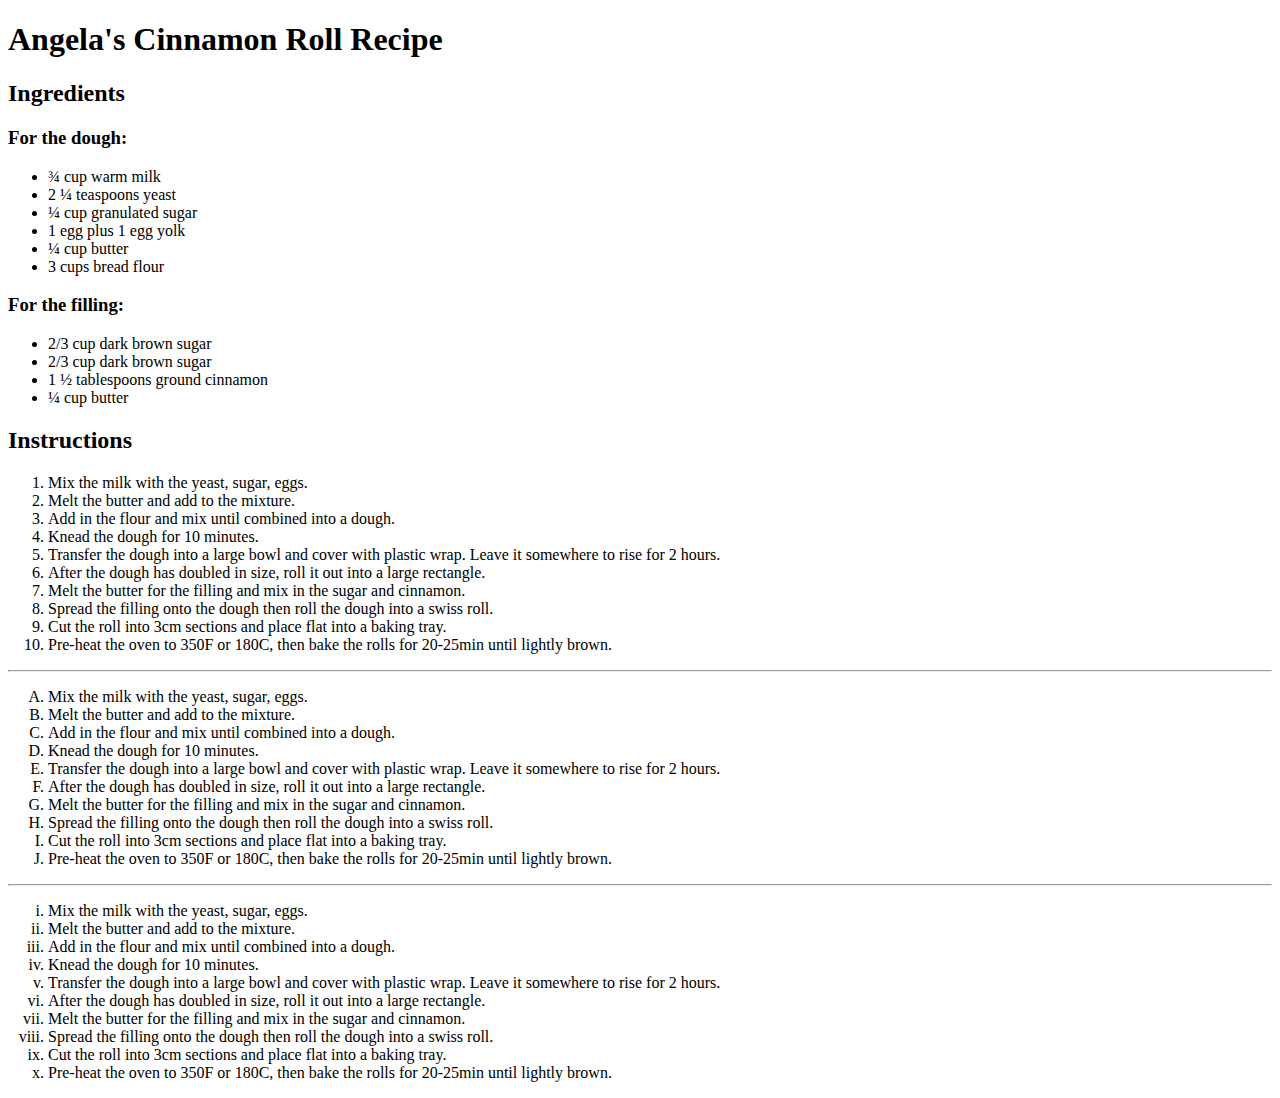
<file: 3.0 List Elements/index.html>
<!DOCTYPE html>
<html lang="en">
<head>
    <meta charset="UTF-8">
    <meta name="viewport" content="width=device-width, initial-scale=1.0">
    <title>List element</title>
</head>
<body>
    <h1>Angela's Cinnamon Roll Recipe</h1>

<h2>Ingredients</h2>
<h3>For the dough:</h3>
<ul>
    <li>¾ cup warm milk</li>
    <li>2 ¼ teaspoons yeast</li> 
    <li>¼ cup granulated sugar</li>
    <li>1 egg plus 1 egg yolk</li>
    <li>¼ cup butter</li>
    <li>3 cups bread flour</li>
</ul>

<h3>For the filling:</h3>
<ul>
    <li>2/3 cup dark brown sugar </li>
    <li>2/3 cup dark brown sugar</li>
    <li>1 ½ tablespoons ground cinnamon</li>
    <li>¼ cup butter</li>
</ul>
<h2>Instructions</h2>
<ol>
    <li>Mix the milk with the yeast, sugar, eggs.</li>
    <li>Melt the butter and add to the mixture.</li>
    <li>Add in the flour and mix until combined into a dough.</li>
    <li>Knead the dough for 10 minutes. </li>
    <li>Transfer the dough into a large bowl and cover with plastic wrap. Leave it somewhere to rise for 2 hours.</li>
    <li>After the dough has doubled in size, roll it out into a large rectangle.</li>
    <li>Melt the butter for the filling and mix in the sugar and cinnamon.</li>
    <li>Spread the filling onto the dough then roll the dough into a swiss roll. </li>
    <li>Cut the roll into 3cm sections and place flat into a baking tray.</li>
    <li>Pre-heat the oven to 350F or 180C, then bake the rolls for 20-25min until lightly brown. </li>
    </ol>
<hr>

<ol type="A">
    <li>Mix the milk with the yeast, sugar, eggs.</li>
    <li>Melt the butter and add to the mixture.</li>
    <li>Add in the flour and mix until combined into a dough.</li>
    <li>Knead the dough for 10 minutes. </li>
    <li>Transfer the dough into a large bowl and cover with plastic wrap. Leave it somewhere to rise for 2 hours.</li>
    <li>After the dough has doubled in size, roll it out into a large rectangle.</li>
    <li>Melt the butter for the filling and mix in the sugar and cinnamon.</li>
    <li>Spread the filling onto the dough then roll the dough into a swiss roll. </li>
    <li>Cut the roll into 3cm sections and place flat into a baking tray.</li>
    <li>Pre-heat the oven to 350F or 180C, then bake the rolls for 20-25min until lightly brown. </li>
</ol>
<hr>
<ol type="i">
    <li>Mix the milk with the yeast, sugar, eggs.</li>
    <li>Melt the butter and add to the mixture.</li>
    <li>Add in the flour and mix until combined into a dough.</li>
    <li>Knead the dough for 10 minutes. </li>
    <li>Transfer the dough into a large bowl and cover with plastic wrap. Leave it somewhere to rise for 2 hours.</li>
    <li>After the dough has doubled in size, roll it out into a large rectangle.</li>
    <li>Melt the butter for the filling and mix in the sugar and cinnamon.</li>
    <li>Spread the filling onto the dough then roll the dough into a swiss roll. </li>
    <li>Cut the roll into 3cm sections and place flat into a baking tray.</li>
    <li>Pre-heat the oven to 350F or 180C, then bake the rolls for 20-25min until lightly brown. </li>
</ol>
</body>
</html>
</file>
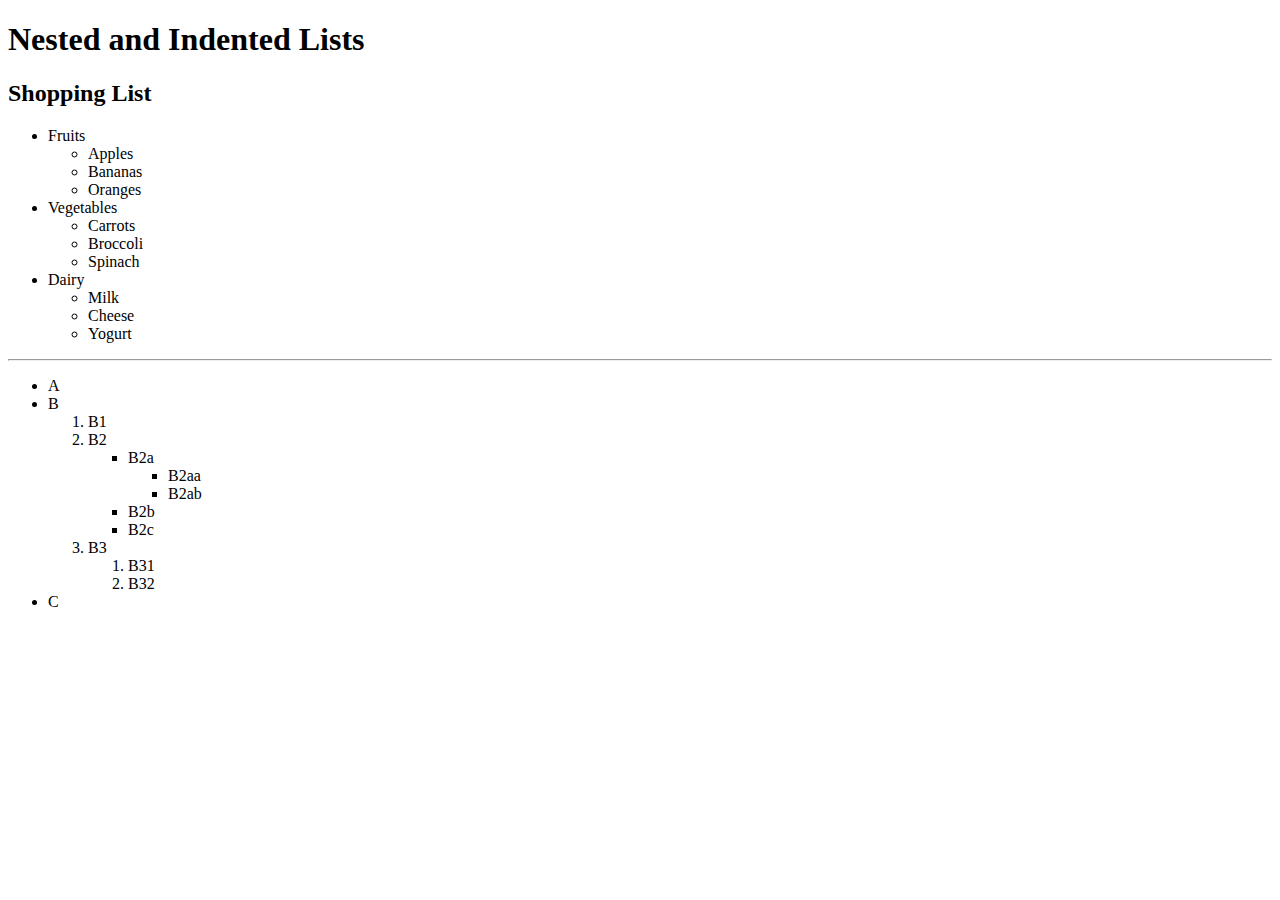
<file: 3.1 Nesting and Indentation/index.html>
<!-- Write your code below -->
 <!DOCTYPE html>
 <html lang="en">
 <head>
    <meta charset="UTF-8">
    <meta name="viewport" content="width=device-width, initial-scale=1.0">
    <title>nesting and identation</title>
 </head>
 <body>
    <h1>Nested and Indented Lists</h1>
    <h2>Shopping List</h2>
    <ul>
        <li>Fruits
            <ul>
                <li>Apples</li>
                <li>Bananas</li>
                <li>Oranges</li>
            </ul>
        </li>
        <li>Vegetables
            <ul>
                <li>Carrots</li>
                <li>Broccoli</li>
                <li>Spinach</li>
            </ul>
        </li>
        <li>Dairy
            <ul>
                <li>Milk</li>
                <li>Cheese</li>
                <li>Yogurt</li>
            </ul>
        </li>
    </ul>

<hr>

<ul>
    <li>A</li>
    <li>B</li>
    <ol type="1">
        <li>B1</li>
        <li>B2</li>
        <ul>
            <li>B2a</li>
            <ul>
                <li>B2aa</li>
                <li>B2ab</li>
            </ul>
            <li>B2b</li>
            <li>B2c</li>
        </ul>
        <li>B3</li>
        <ol>
            <li>B31</li>
            <li>B32</li>
        </ol>
    </ol>
    <li>C</li>
</ul>
    
 </body>
 </html>
</file>
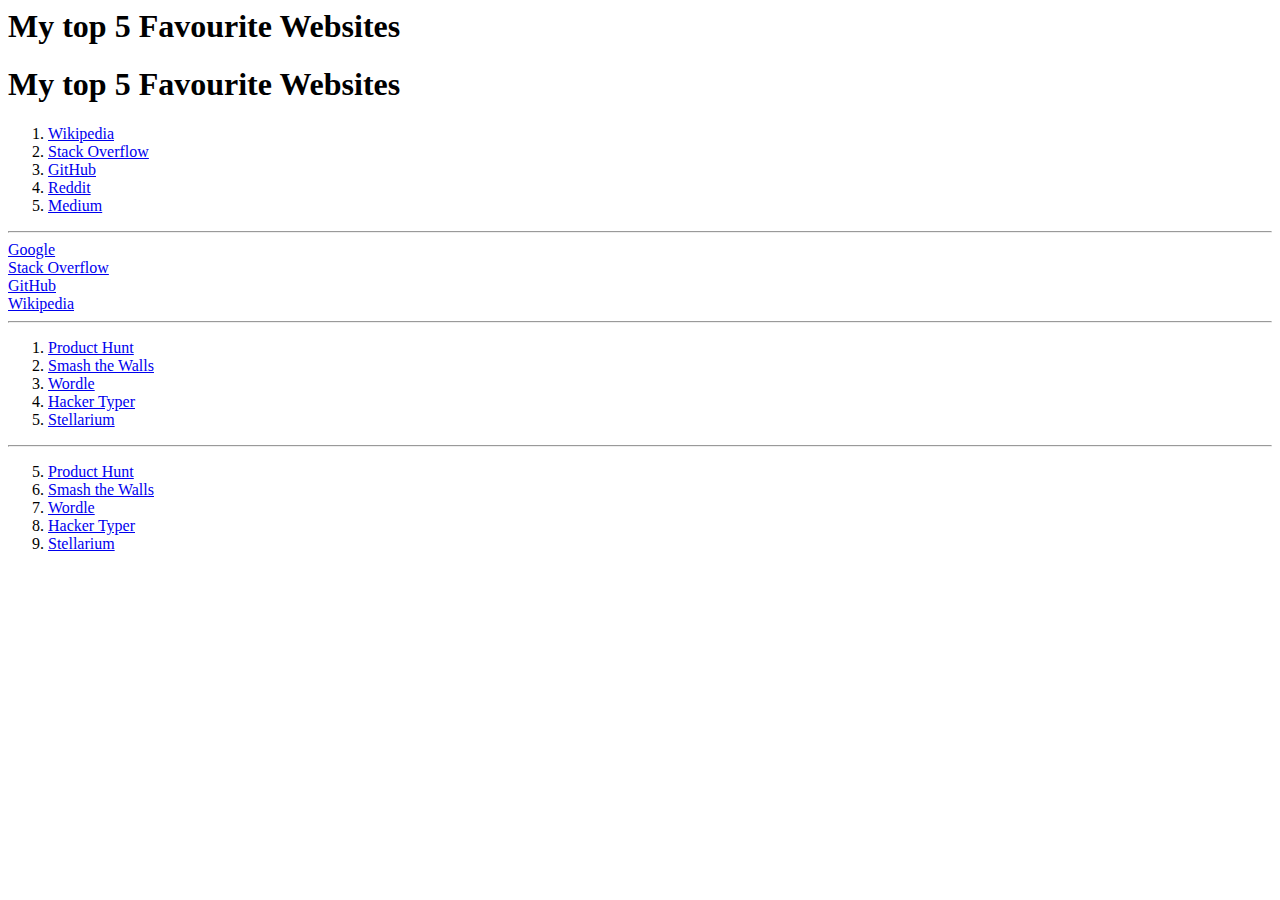
<file: 3.2 Anchor Elements/index.html>
<h1>My top 5 Favourite Websites</h1>
<!-- Write your code below -->
 <!DOCTYPE html>
 <html lang="en">
 <head>
    <meta charset="UTF-8">
    <meta name="viewport" content="width=device-width, initial-scale=1.0">
    <title>anchor tag</title>
 </head>
 <body>
    <h1>My top 5 Favourite Websites</h1>
    <ol>
        <li><a href="https://www.wikipedia.org/" target="_blank">Wikipedia</a></li>
        <li><a href="https://www.stackoverflow.com/" target="_blank">Stack Overflow</a></li>
        <li><a href="https://www.github.com/" target="_blank">GitHub</a></li>
        <li><a href="https://www.reddit.com/" target="_blank">Reddit</a></li>
        <li><a href="https://www.medium.com/" target="_blank">Medium</a></li>
    </ol>
    
<hr>

    <!-- target="blank" is used to open the link in a new tab -->
    <a href="https://www.google.com/">Google</a><br>
    <a href="https://www.stackoverflow.com/">Stack Overflow</a><br>
    <a href="https://www.github.com/">GitHub</a><br>
    <a href="https://www.wikipedia.org/">Wikipedia</a>
    <hr>

    <ol>
  <li><a href="https://www.producthunt.com/">Product Hunt</a></li>
  <li><a href="https://smashthewalls.com/">Smash the Walls</a></li>
  <li><a href="https://www.nytimes.com/games/wordle">Wordle</a></li>
  <li><a href="https://hackertyper.com/">Hacker Typer</a></li>
  <li><a href="https://stellarium-web.org/">Stellarium</a></li>
</ol>

<hr>

<!-- Extra challenge Solution-->
<ol start="5">
  <li><a href="https://www.producthunt.com/">Product Hunt</a></li>
  <li><a href="https://smashthewalls.com/">Smash the Walls</a></li>
  <li><a href="https://www.nytimes.com/games/wordle">Wordle</a></li>
  <li><a href="https://hackertyper.com/">Hacker Typer</a></li>
  <li><a href="https://stellarium-web.org/">Stellarium</a></li>
</ol>
 </body>
 </html>
</file>
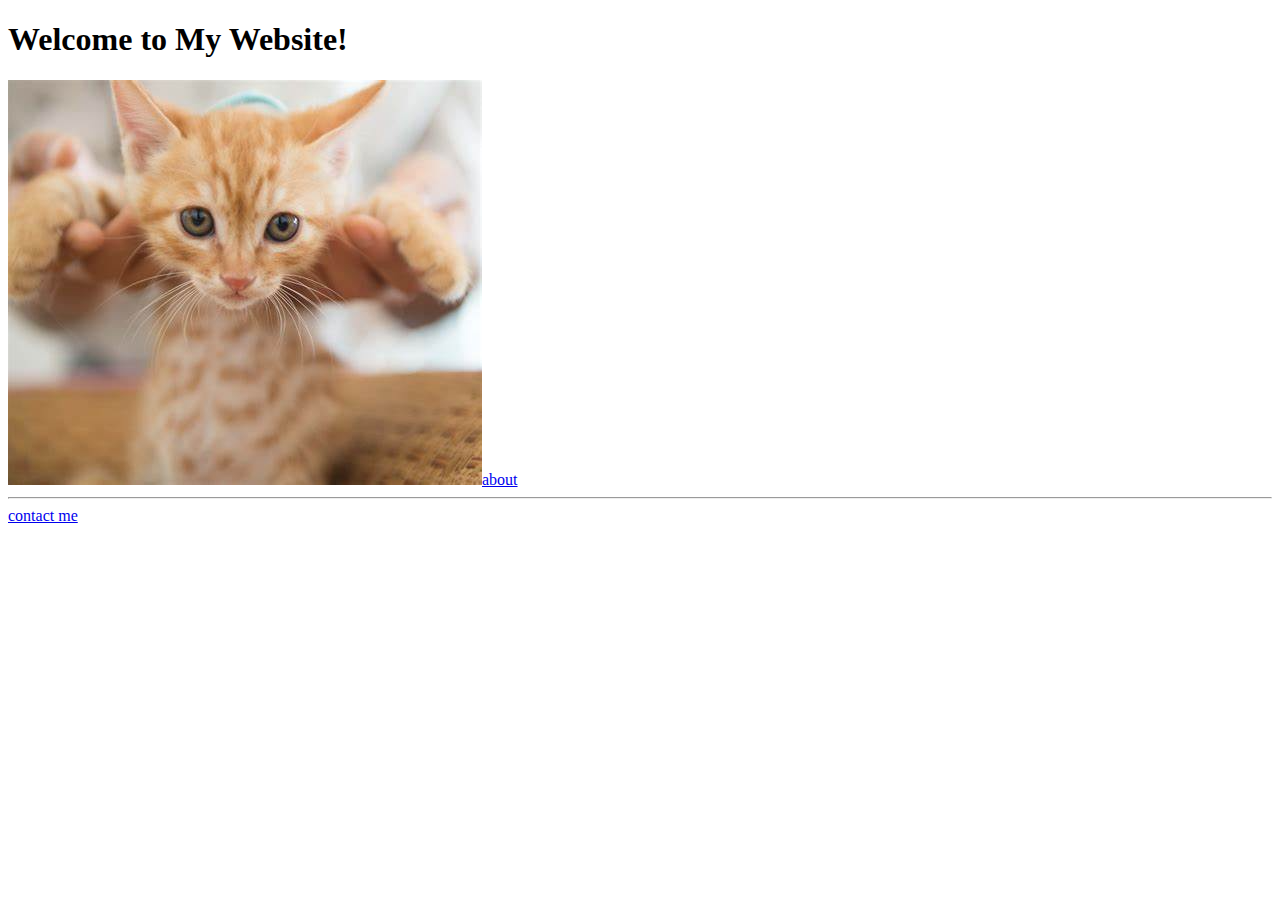
<file: 4.1+Webpages/index.html>
<!DOCTYPE html>
 <html lang="en">
 <head>
    <meta charset="UTF-8">
    <meta name="viewport" content="width=device-width, initial-scale=1.0">
    <title>Webpages</title>
 </head>
 <body>
    <h1>Welcome to My Website!</h1>
<!-- Add an image of yourself that links to the about page -->
<a href="./public/about.html"><img src="./assets/images/cat.png">about</a>
<hr />
<!-- Add a link to your contact me page here -->
 <a href="./public/contact.html">contact me </a>
 </body>
 </html>
</file>
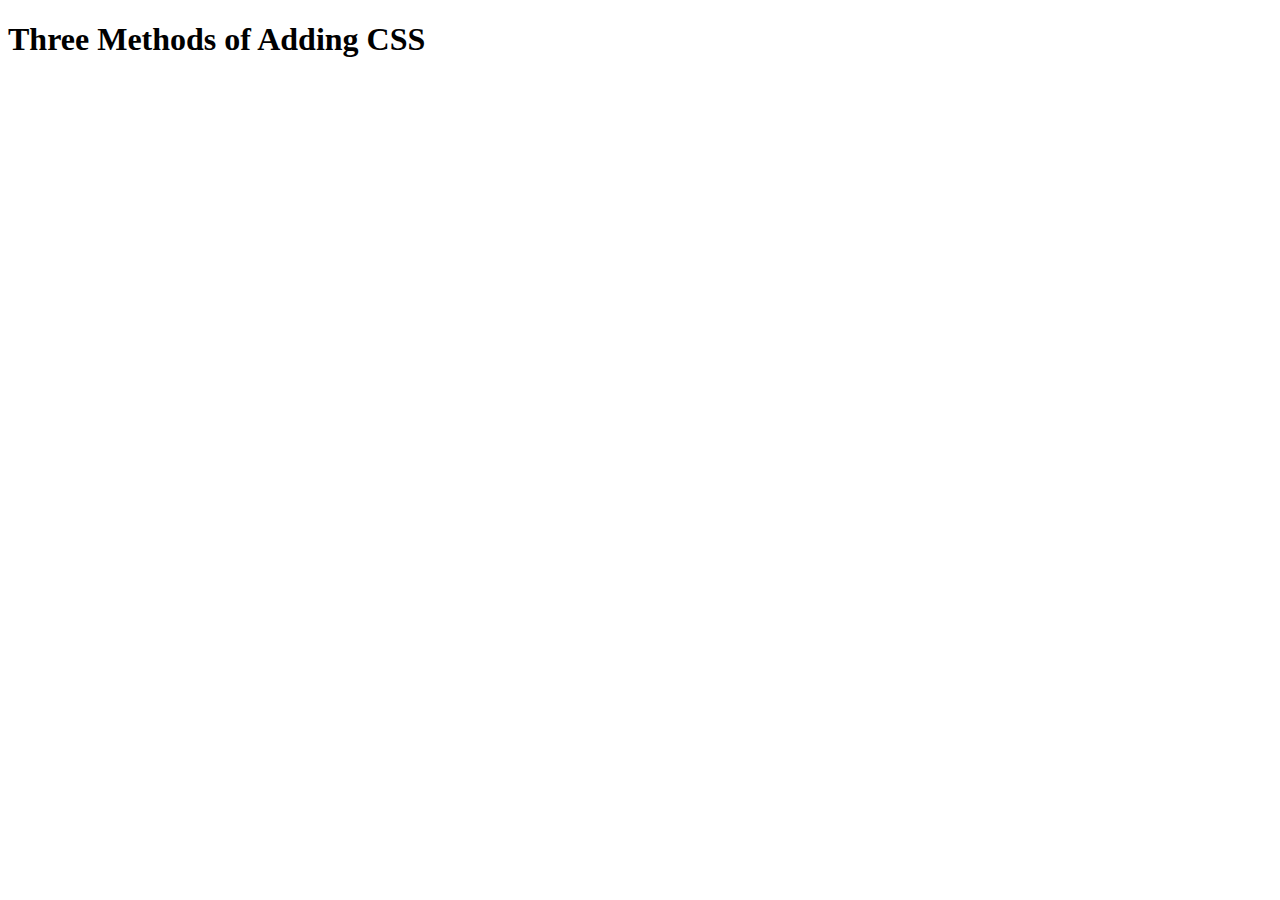
<file: 5.1. Adding CSS/index.html>
<!DOCTYPE html>
<html lang="en">

<head>
  <meta charset="UTF-8">
  <title>Adding CSS</title>
</head>

<body>
  <h1>Three Methods of Adding CSS</h1>
  <!-- Create 3 Links to The 3 Webpages: inline, internal and external -->
</body>

</html>
</file>
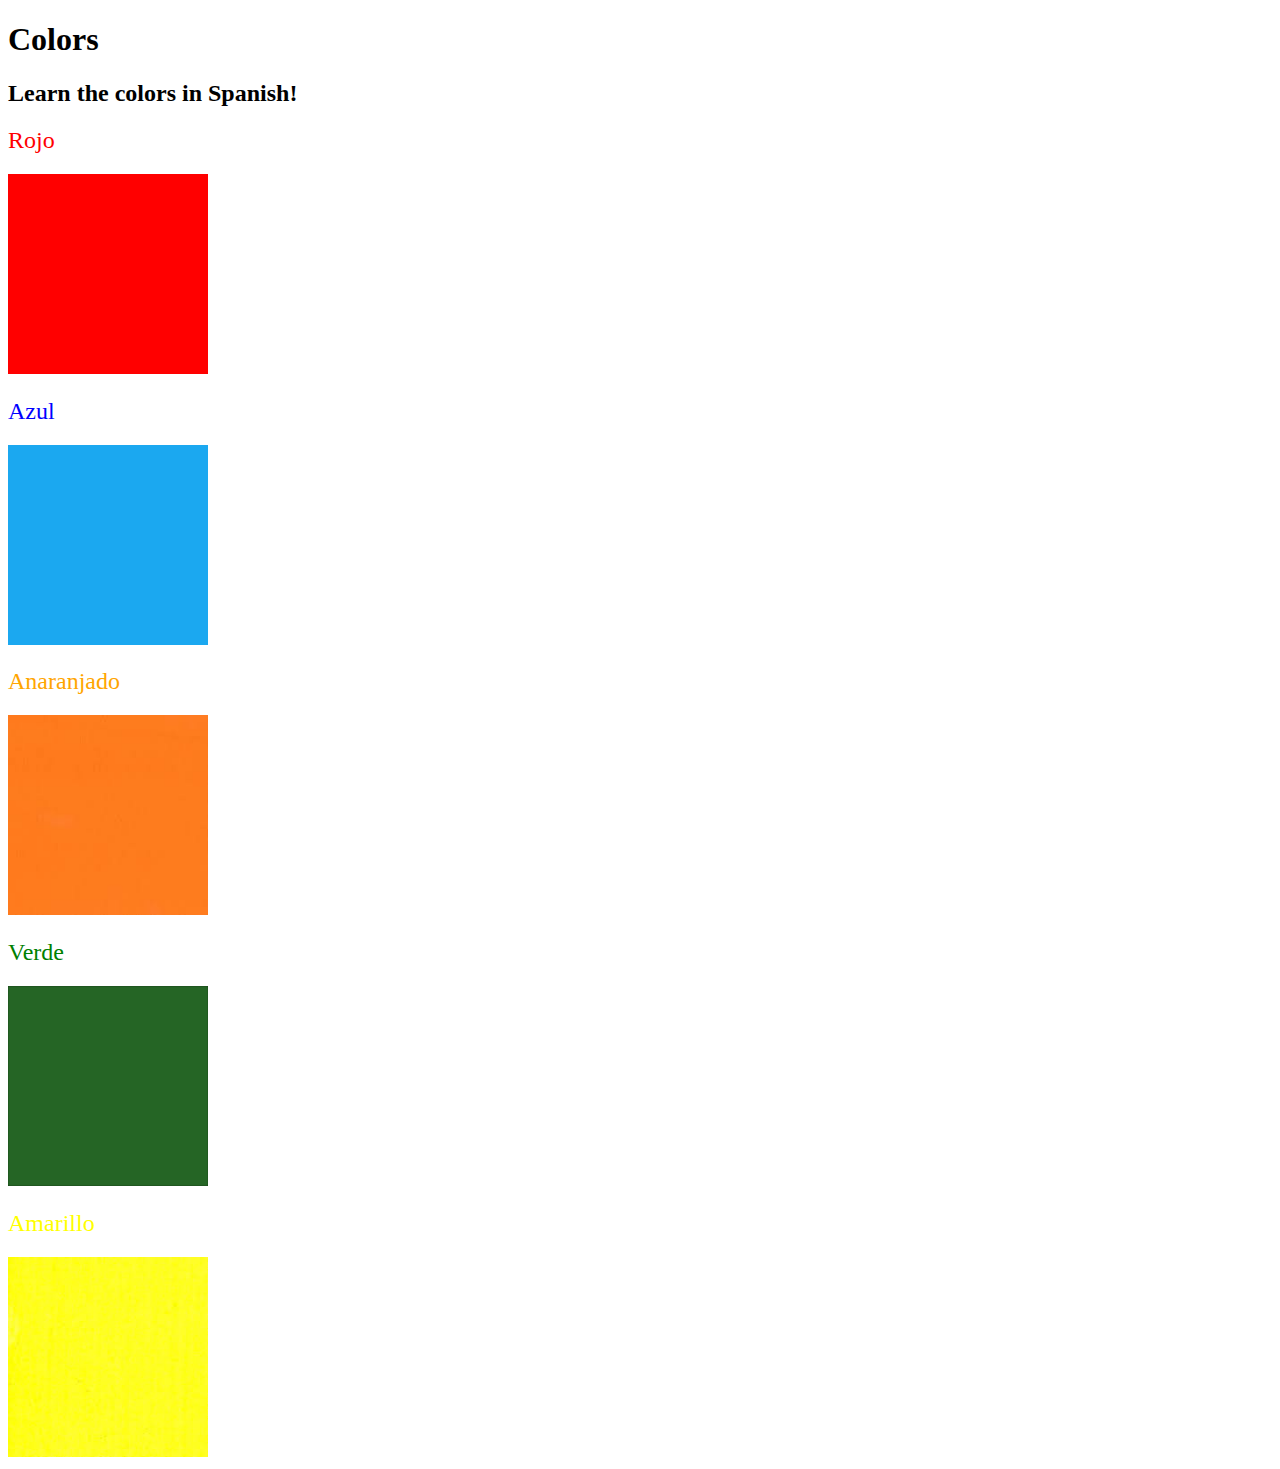
<file: 5.4+Color+Vocab+Project/index.html>
<!DOCTYPE html>
<html lang="en">
  <head>
    <meta charset="UTF-8" />
    <title>Spanish Vocabulary</title>
    <link rel="stylesheet" href="./style.css" />
  </head>

  <body>
    <h1>Colors</h1>
    <h2>Learn the colors in Spanish!</h2>
    <h2 class="color-title" id="red">Rojo</h2>
    <img src="./assets/images/red.png" alt="red" />

    <h2 class="color-title" id="blue">Azul</h2>
    <img src="./assets/images/blue.png" alt="blue" />

    <h2 class="color-title" id="orange">Anaranjado</h2>
    <img src="./assets/images/orange.png" alt="orange" />

    <h2 class="color-title" id="green">Verde</h2>
    <img src="./assets/images/green.png" alt="green" />

    <h2 class="color-title" id="yellow">Amarillo</h2>
    <img src="./assets/images/yellow.png" alt="yellow" />
  </body>
</html>

<!-- 
TODOs
IMPORTANT: You should not need to make ANY CHANGES to index.html
All code should be written in your CSS file.

1. Create a CSS file and incorporate it as an external stylesheet.
2. Use CSS to style each of the color titles to meaning. 
Hint: Use the id to help if you don't know the words in spanish.
3. Use CSS to change all the color titles to have "font-weight: normal;"
4. Use CSS (not HTML) to make all the images 200px heigh and 200px wide. 
Hint: 
https://developer.mozilla.org/en-US/docs/Web/CSS/height
https://developer.mozilla.org/en-US/docs/Web/CSS/width
-->
</file>
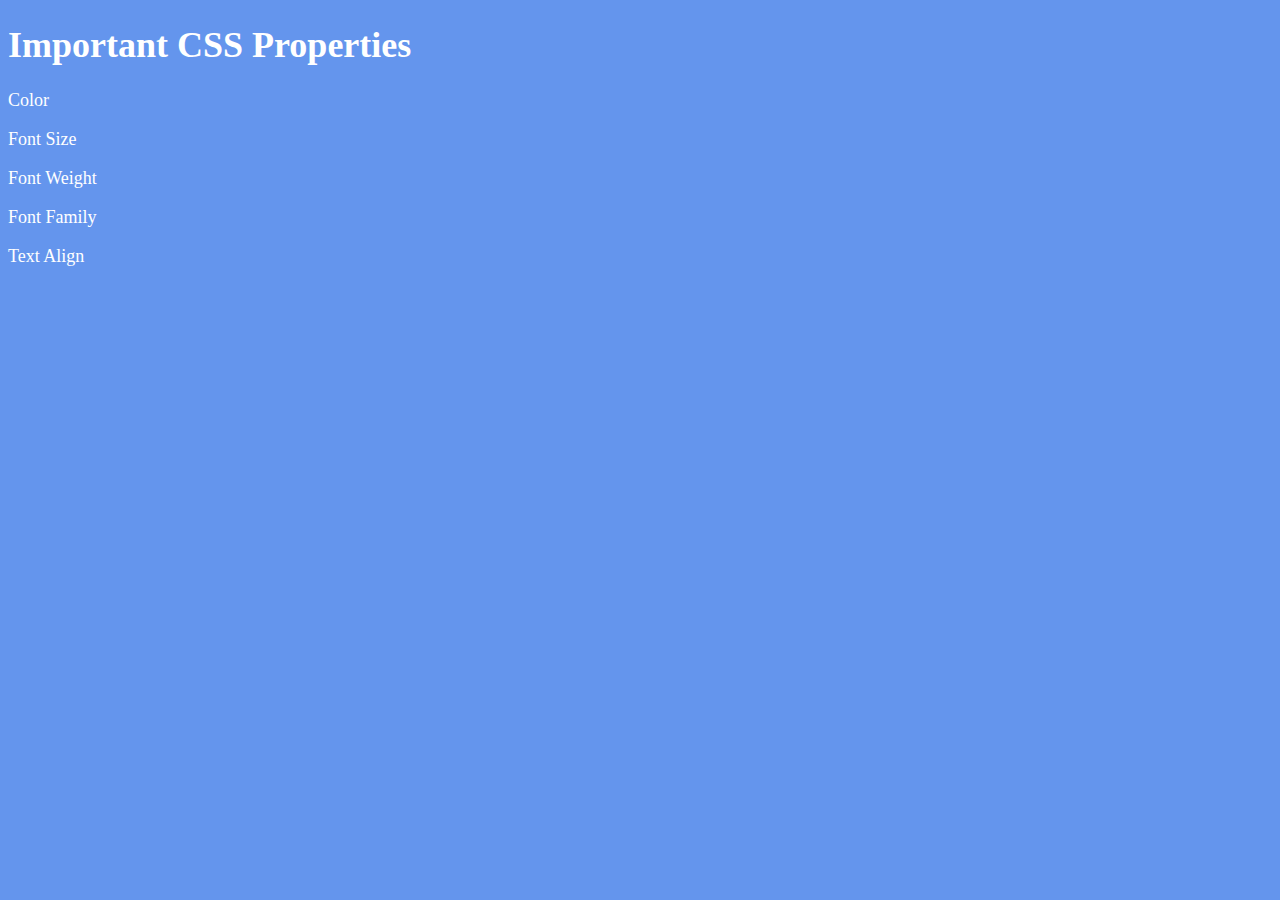
<file: 6.1+Font+Properties/index.html>
<!DOCTYPE html>
<html lang="en">

<head>
  <meta charset="UTF-8">
  <title>CSS Properties</title>
  <style>
    body {
      background-color: cornflowerblue;
      color: white;
      font-size: 18px;
    }

    /* Don't change the CSS above, add Your CSS below */

    
  </style>
</head>

<body>
  <h1>Important CSS Properties</h1>
  <p>Color</p>
  <p>Font Size</p>
  <p>Font Weight</p>
  <p>Font Family</p>
  <p>Text Align</p>

  <!-- TODOs
  1. Change the color of <p>Color</p> to "coral" color.
  2. Change the font size of <p>Font Size</p> to 2X the size of the root font size.
  3. Change the font weight of <p>Font Weight</p> to 900.
  4. Change the font family of <p>Font Family</p> to the Google font Caveat with regular (400) font weight.
  Link: https://fonts.google.com/specimen/Caveat
  5. Change the <p>Text Align</p> to right align.
  6. Change the the root (html element) font size to 30px -->
</body>

</html>
</file>
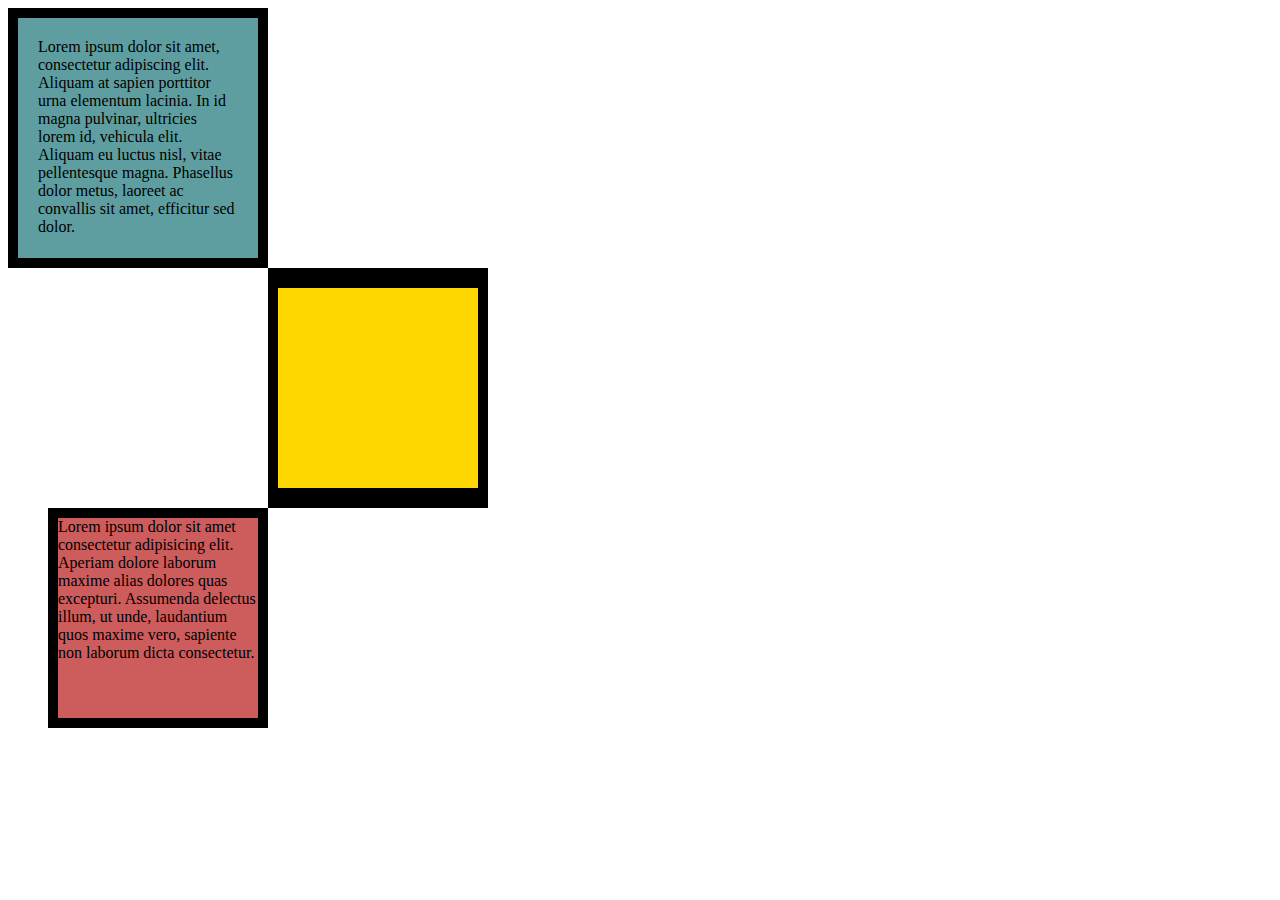
<file: 6.3 CSS Box Model/index.html>
<!DOCTYPE html>
<html lang="en">

<head>
  <meta charset="UTF-8">
  <title>CSS Box Model</title>
  <style>
    /* Write your CSS code here */
    div {
    height: 200px;
    width: 200px;
  }
  p {
      margin: 0;
    }

  #first {
    background-color: cadetblue;
    padding: 20px;
    border: 10px solid black;
  }
  #second{
    background-color: gold;
    border: solid black;
    border-width: 20px 10px;
    margin-left: 260px;
  }
  #third {
      background-color: indianred;
      border: 10px solid black;
      margin-left: 40px;
    }
  </style>
</head>

<body>


  <!-- TODOs:
1. Create 3 Boxes using the div element.
2. Set their sizes to 200px heigh by 200px wide.
3. Set different background colors for each of the boxes (I used cadetblue, gold and indianred).
4. Add a paragraph <p> element into the first div and add the following words:
    Lorem ipsum dolor sit amet, consectetur adipiscing elit. Aliquam at sapien porttitor urna elementum lacinia. In
    id magna pulvinar, ultricies lorem id, vehicula elit. Aliquam eu luctus nisl, vitae pellentesque magna. Phasellus
    dolor metus, laoreet ac convallis sit amet, efficitur sed dolor.
5. Set the 1st div to have 20px padding all around with a black 10px border.
6. Fix the style of the <p> element to remove all margins.
Hint: Use the CSS inspector in Chrome.
7. Set the 2nd div to have a 20px border on top and bottom and 10px border left and right. (See goal image)
8. Set the 3rd div to have a 10px border 
9. Set the margins for the divs so that each box corner touches the other. (See the goal image)
-->

<div id="first">
    <p>Lorem ipsum dolor sit amet, consectetur adipiscing elit. Aliquam at sapien porttitor urna elementum lacinia. In
      id magna pulvinar, ultricies lorem id, vehicula elit. Aliquam eu luctus nisl, vitae pellentesque magna. Phasellus
      dolor metus, laoreet ac convallis sit amet, efficitur sed dolor. </p>
  </div>
  <div id="second">

  </div>
  <div id="third">
      <p> Lorem ipsum dolor sit amet consectetur adipisicing elit. Aperiam dolore laborum maxime alias dolores quas excepturi. Assumenda delectus illum, ut unde, laudantium 
        quos maxime vero, sapiente non laborum dicta consectetur.</p>
  </div>

</body>

</html>
</file>
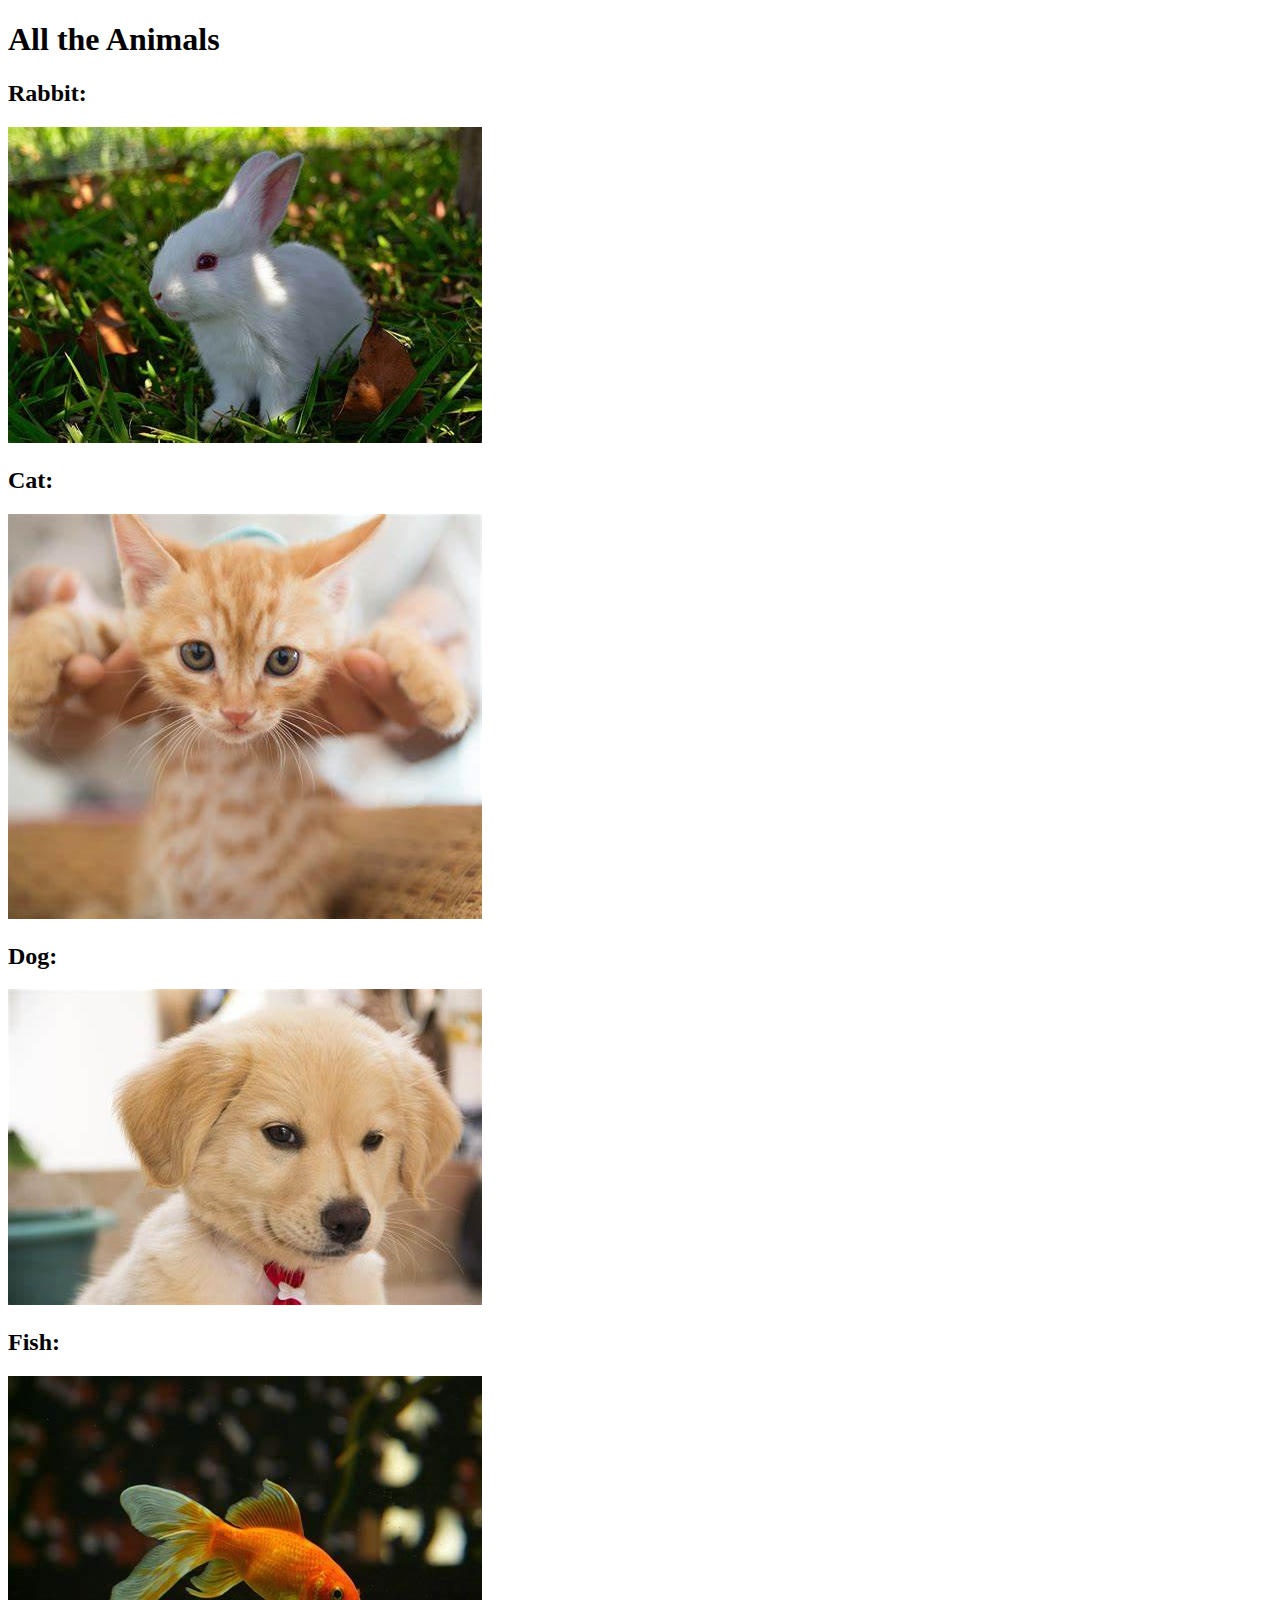
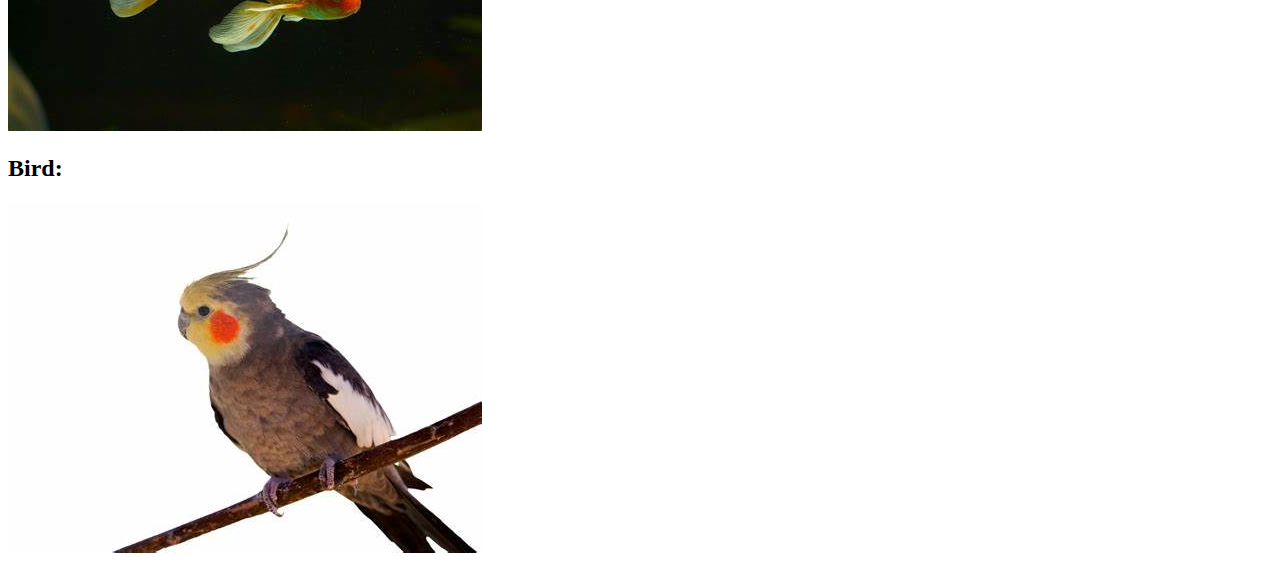
<file: 4.0 File Paths/Folder0/index.html>
<!DOCTYPE html>
<html lang="en">
<head>
    <meta charset="UTF-8">
    <meta name="viewport" content="width=device-width, initial-scale=1.0">
    <title>file path</title>
</head>
<body>
<h1>All the Animals</h1>

<h2>Rabbit:</h2>
<img src="./rabbit.png" alt="rabbit">
<h2>Cat:</h2>
<img src="./Folder3/cat.png" alt="cat">
<h2>Dog:</h2>
<img src="../dog.png" alt="dog">
<h2>Fish:</h2>
<img src="../Folder1/fish.png" alt="fish">
<h2>Bird:</h2>
<img src="../Folder1/Folder2/bird.png" alt="bird">
</body>
</html>
</file>
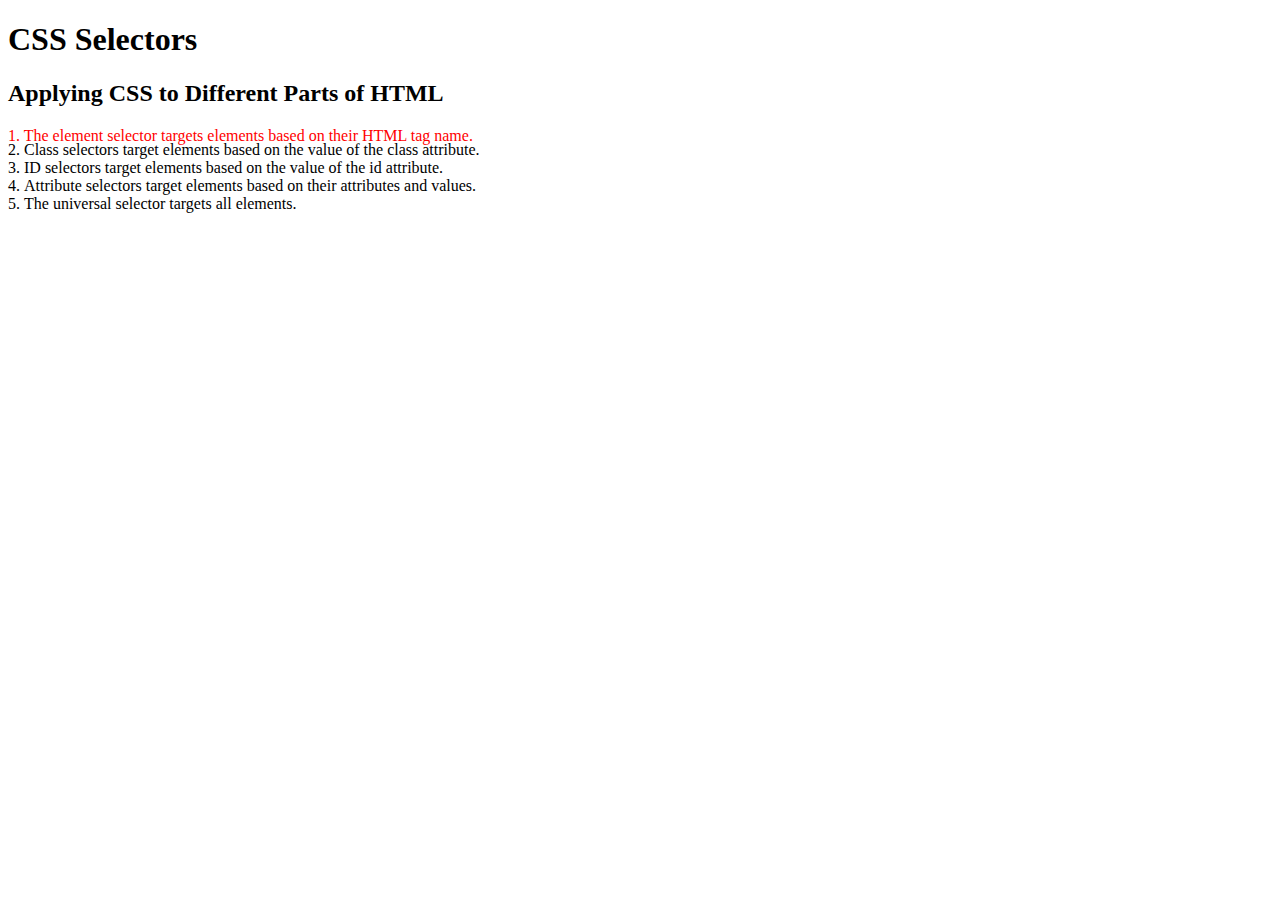
<file: 5.3+CSS+Selectors/5.3 CSS Selectors/index.html>
<!DOCTYPE html>
<html lang="en">

<head>
  <meta charset="UTF-8">
  <title>CSS Selectors</title>
  <link rel="stylesheet" href="./style.css" />
</head>

<body>
  <h1>CSS Selectors</h1>
  <h2>Applying CSS to Different Parts of HTML</h2>
  <!-- TODO 1: Set the CSS for all paragraph tags to "color: red" -->
  <p class="note">1. The element selector targets elements based on their HTML tag name.</p>

  <ol>
    <!-- TODO 2: Set the CSS for all elements with a class of "note" to "font-size: 20px" -->
    <li class="note" value="2">Class selectors target elements based on the value of the class attribute.</li>

    <!-- TODO 3: Set the CSS for the element with an id of "id-selector-demo" to "color: green" -->
    <li class="note" id="id-selector-demo" value="3">ID selectors target elements based on the value of the id
      attribute.</li>

    <!-- TODO 4: Set the CSS for the li elements that have the "value" attribute set to "4" to have "color: blue" -->
    <li class="note" value="4">Attribute selectors target elements based on their attributes and values.</li>

    <!-- TODO 5: Set all elements to have "text-align: center" -->
    <li class="note" value="5">The universal selector targets all elements.</li>
  </ol>
</body>

</html>
</file>
<file: 5.4+Color+Vocab+Project/style.css>
#red{
    color: red
}

#blue{
    color: blue;
}

#orange{
    color: orange;
}

#green{
    color: green;
}

#yellow{
    color: yellow;
}

.color-title {
    font-weight: normal;
}

img {
    height: 200px;
    width: 200px;
}
</file>
<file: 5.3+CSS+Selectors/5.3 CSS Selectors/style.css>
ol {
  margin-left: -40px;
  margin-top: -20px;
  list-style-position: inside;
}

/* Write your CSS below, don't change the rules above. */
p{
  color: red;
}
</file>
